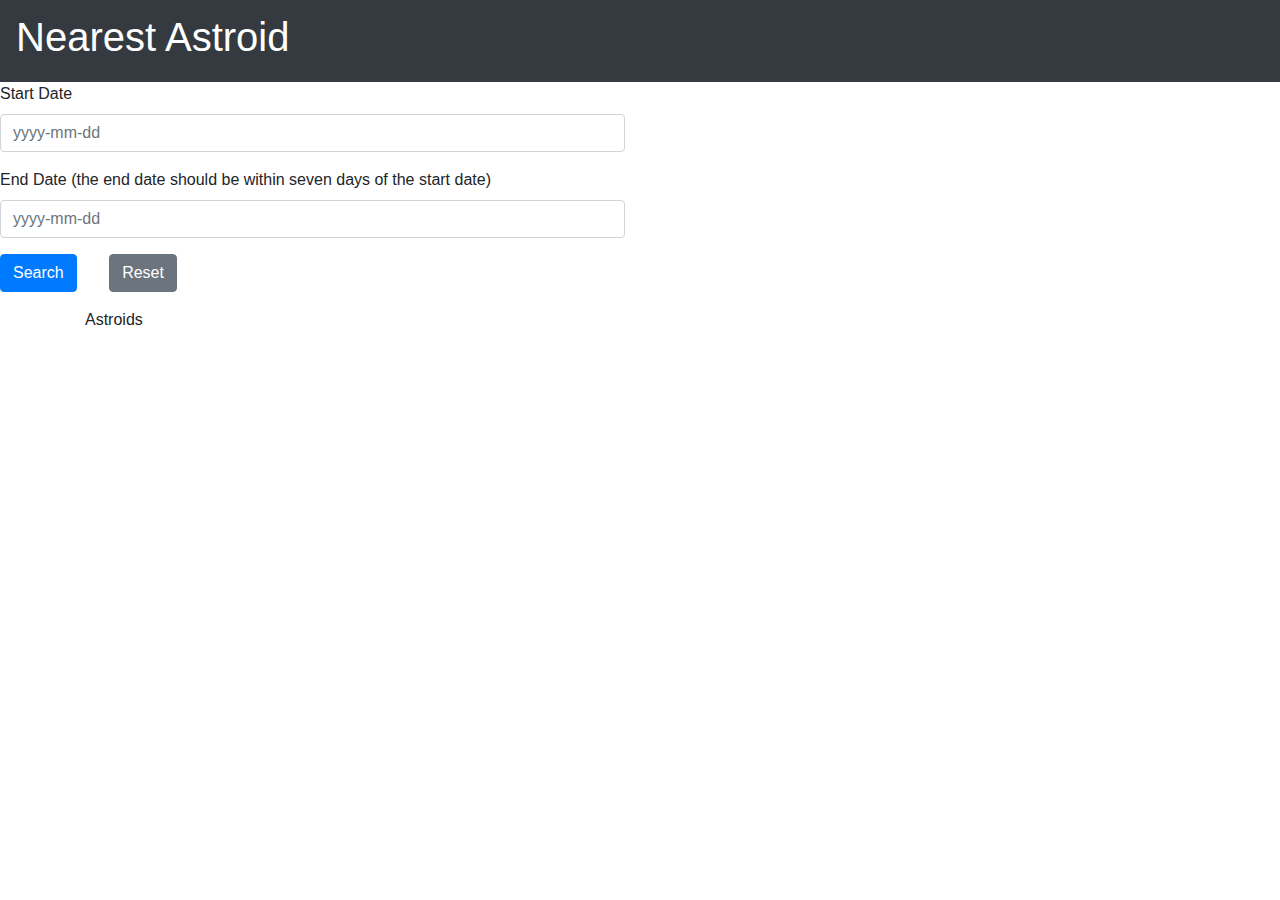
<file: astroid.html>
<!DOCTYPE html>
<html lang="en">

    <head>
        <meta charset="UTF-8">
        <meta name="viewport" content="width=device-width, initial-scale=1.0">
        <link rel="stylesheet" href="https://stackpath.bootstrapcdn.com/bootstrap/4.4.1/css/bootstrap.min.css"
            integrity="sha384-Vkoo8x4CGsO3+Hhxv8T/Q5PaXtkKtu6ug5TOeNV6gBiFeWPGFN9MuhOf23Q9Ifjh" crossorigin="anonymous">
        <title>Document</title>
    </head>

    <body>
        <header>
            <div class="navbar navbar-expand-lg navbar-dark bg-dark">
                <a class="navbar-brand">
                    <div class="collapse navbar-collapse" id="navbar">
                        <ul class="navbar-nav mr-auto">
                            <li class="nav-item active">
                                <h1 style='text-align:center;'>Nearest Astroid</h1>
                            </li>
                        </ul>
                    </div>
                </a>
            </div>
        </header>

        <div class="row">
            <div class="col-md-6">
                <div class="form-group">
                    <label for="startDate">Start Date</label>
                    <input class="form-control" id="startDate" placeholder="yyyy-mm-dd">
                </div>
            </div>
        </div>
        <div class="row">
            <div class="col-md-6">
                <div class="form-group">
                    <label for="endDate">End Date (the end date should be within seven days of the start
                        date)</label>
                    <input class="form-control" id="endDate" placeholder="yyyy-mm-dd">
                </div>
            </div>
        </div>
        <div class="row">
            <div class="col-md-1">
                <div class="form-group">
                    <button type="submit" class="btn btn-primary" id="searchBtn">Search</button>
                </div>
            </div>
            <div class="col-md-1">
                <div class="form-group">
                    <button type="reset" class="btn btn-secondary" id="resetBtn">Reset</button>
                </div>
            </div>
        </div>
        <div class="container">
            <div class="row">
                <div class="col-md-12" id="search-paramaters">
                    <p id="bold">Astroids</p>
                </div>
            </div>

            <!--Empty div for results-->
            <div class="row">
                <div class="col-md-12" id="results">

                </div>
            </div>
        </div>

        <script src="https://ajax.googleapis.com/ajax/libs/jquery/3.4.1/jquery.min.js"></script>
        <script src="astroid.js"></script>
    </body>

</html>
</file>
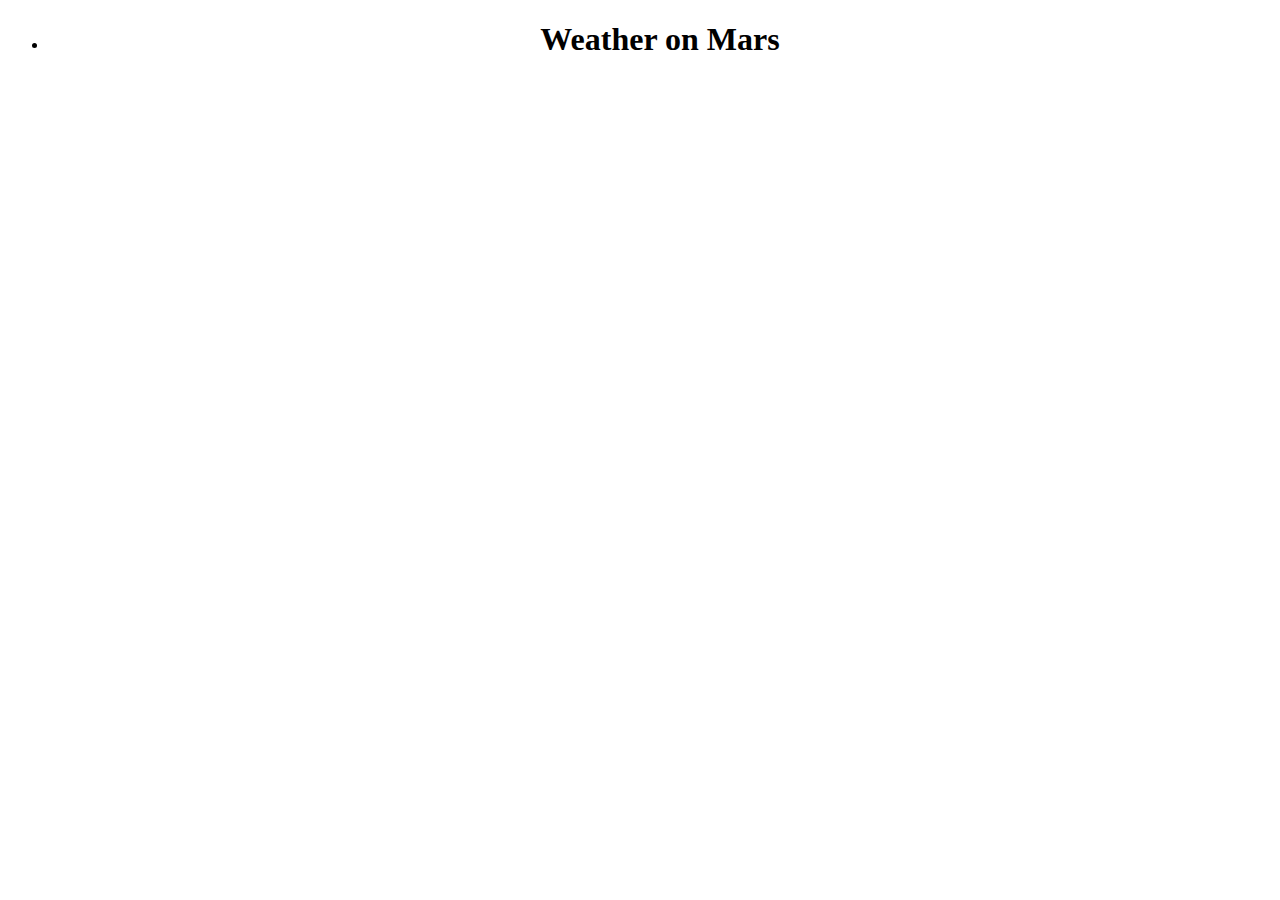
<file: mars.html>
<!DOCTYPE html>
<html lang="en">

    <head>
        <meta charset="UTF-8">
        <meta name="viewport" content="width=device-width, initial-scale=1.0">
        <title>Mars Weather</title>
    </head>

    <body>
        <header>
            <div class="navbar navbar-expand-lg navbar-dark bg-dark">
                <a class="navbar-brand">
                    <div class="collapse navbar-collapse" id="navbar">
                        <ul class="navbar-nav mr-auto">
                            <li class="nav-item active">
                                <h1 style='text-align:center;'>Weather on Mars</h1>
                            </li>
                        </ul>
                    </div>
                </a>
            </div>
        </header>
        <script src="https://ajax.googleapis.com/ajax/libs/jquery/3.4.1/jquery.min.js"></script>
        <script src="mars.js"></script>
    </body>

</html>
</file>
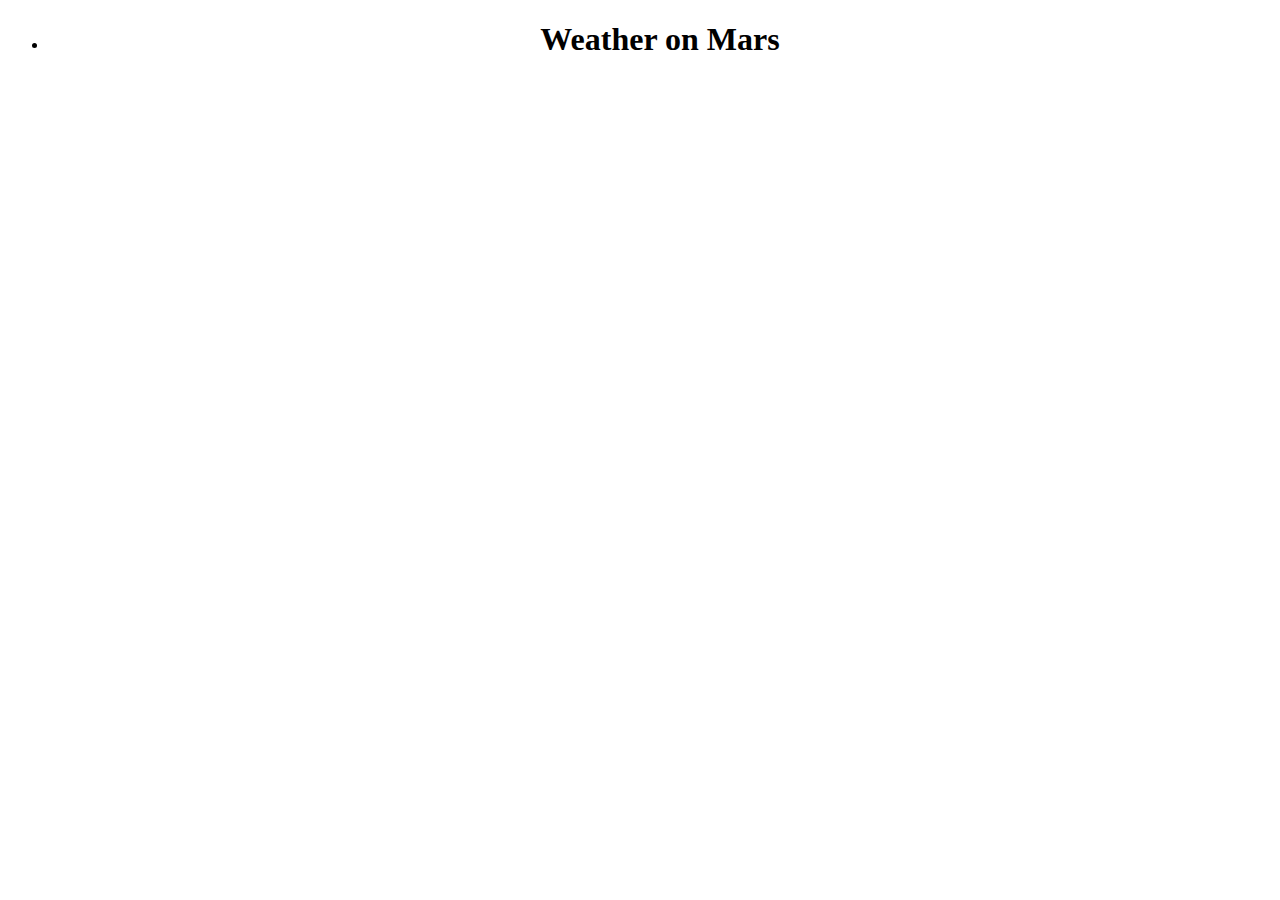
<file: pod.html>
<!DOCTYPE html>
<html lang="en">

    <head>
        <meta charset="UTF-8">
        <meta name="viewport" content="width=device-width, initial-scale=1.0">
        <title>Document</title>
    </head>

    <body>
        <header>
            <div class="navbar navbar-expand-lg navbar-dark bg-dark">
                <a class="navbar-brand">
                    <div class="collapse navbar-collapse" id="navbar">
                        <ul class="navbar-nav mr-auto">
                            <li class="nav-item active">
                                <h1 style='text-align:center;'>Weather on Mars</h1>
                            </li>
                        </ul>
                    </div>
                </a>
            </div>
        </header>
        <script src="https://ajax.googleapis.com/ajax/libs/jquery/3.4.1/jquery.min.js"></script>
        <script src="pod.js"></script>
    </body>

</html>
</file>
